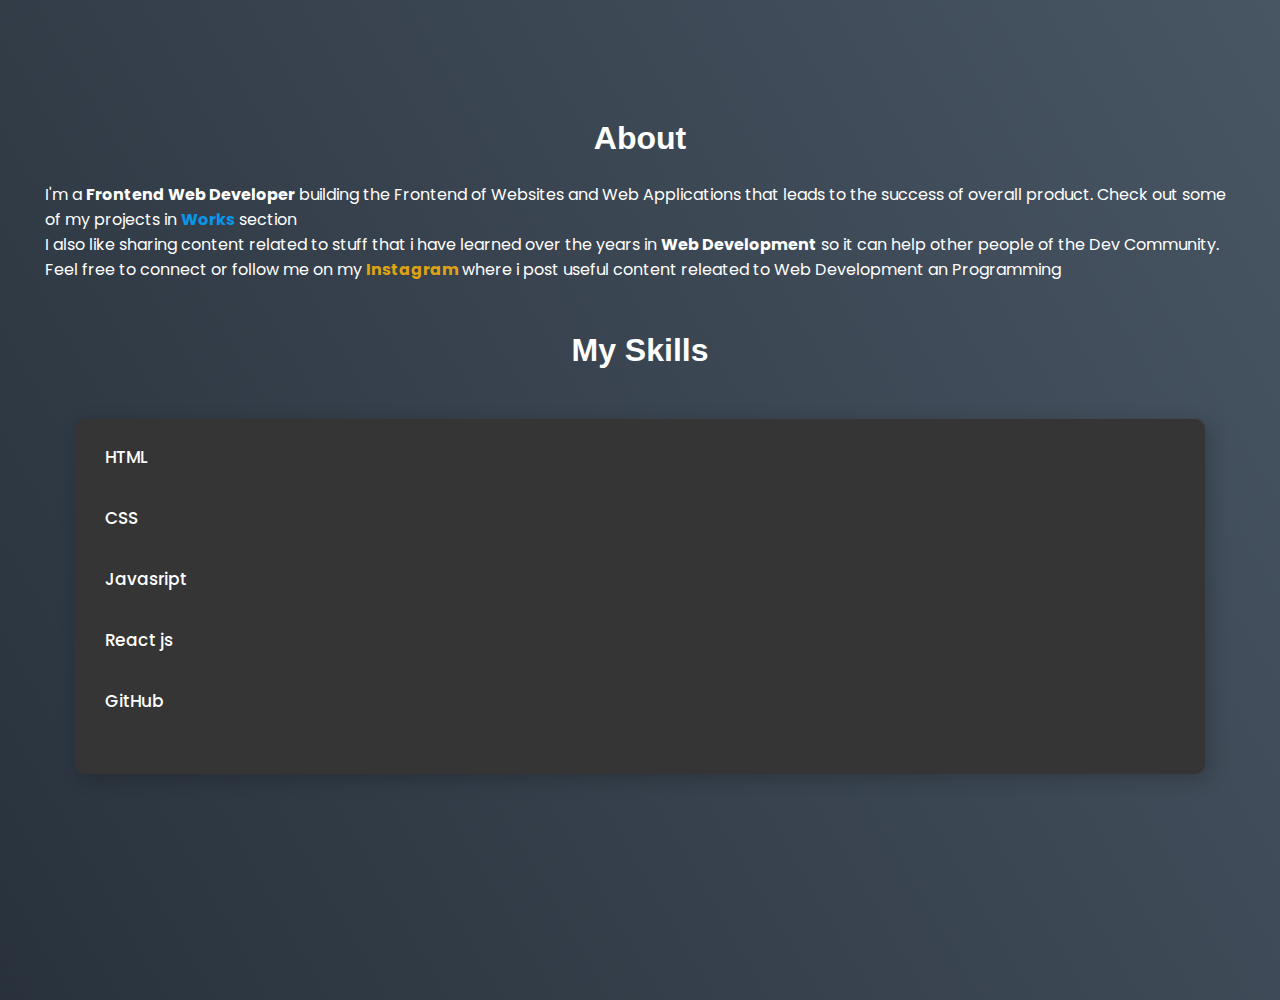
<file: about.html>
<!DOCTYPE html>
<!-- Created By CodingNepal -->
<html lang="en">
<head>
    <meta charset="UTF-8">
    <title>About - Adinath Dhumal</title>
    <link rel="stylesheet" href="about.css">
</head>
<body>
  <div class="about_container">
    <h1 class="About_1">About</h1>
    <div class="meandi">
      <p>
        I'm a <b>Frontend Web Developer</b> building the Frontend of Websites
        and Web Applications that leads to the success of overall product.
        Check out some of my projects in <a href="works.html" class="works_shortcut">Works</a> section
        <br />
        I also like sharing content related to stuff that i have learned over
        the years in <b>Web Development</b> so it can help other people of the
        Dev Community. Feel free to connect or follow me on my <a href="instagram/adinxth69.xd.com" class="ig"> Instagram </a> where
        i post useful content releated to Web Development an Programming
      </p>
    </div>
    <h1 class="skills">My Skills</h1>
  <div class="parent">
  <div class="skill-bars">
    <div class="bar">
      <div class="info">
        <span>HTML</span>
      </div>
      <div class="progress-line html">
        <span></span>
      </div>
    </div>
    <div class="bar">
      <div class="info">
        <span>CSS</span>
      </div>
      <div class="progress-line css">
        <span></span>
      </div>
    </div>
    <div class="bar">
      <div class="info">
        <span>Javasript</span>
      </div>
      <div class="progress-line javascript">
        <span></span>
      </div>
    </div>
    <div class="bar">
      <div class="info">
        <span>React js</span>
      </div>
      <div class="progress-line react-js">
        <span></span>
      </div>
    </div>
    <div class="bar">
      <div class="info">
        <span>GitHub</span>
      </div>
      <div class="progress-line github">
        <span></span>
      </div>
    </div>
  </div>
</div>
</body>
</html>
</file>
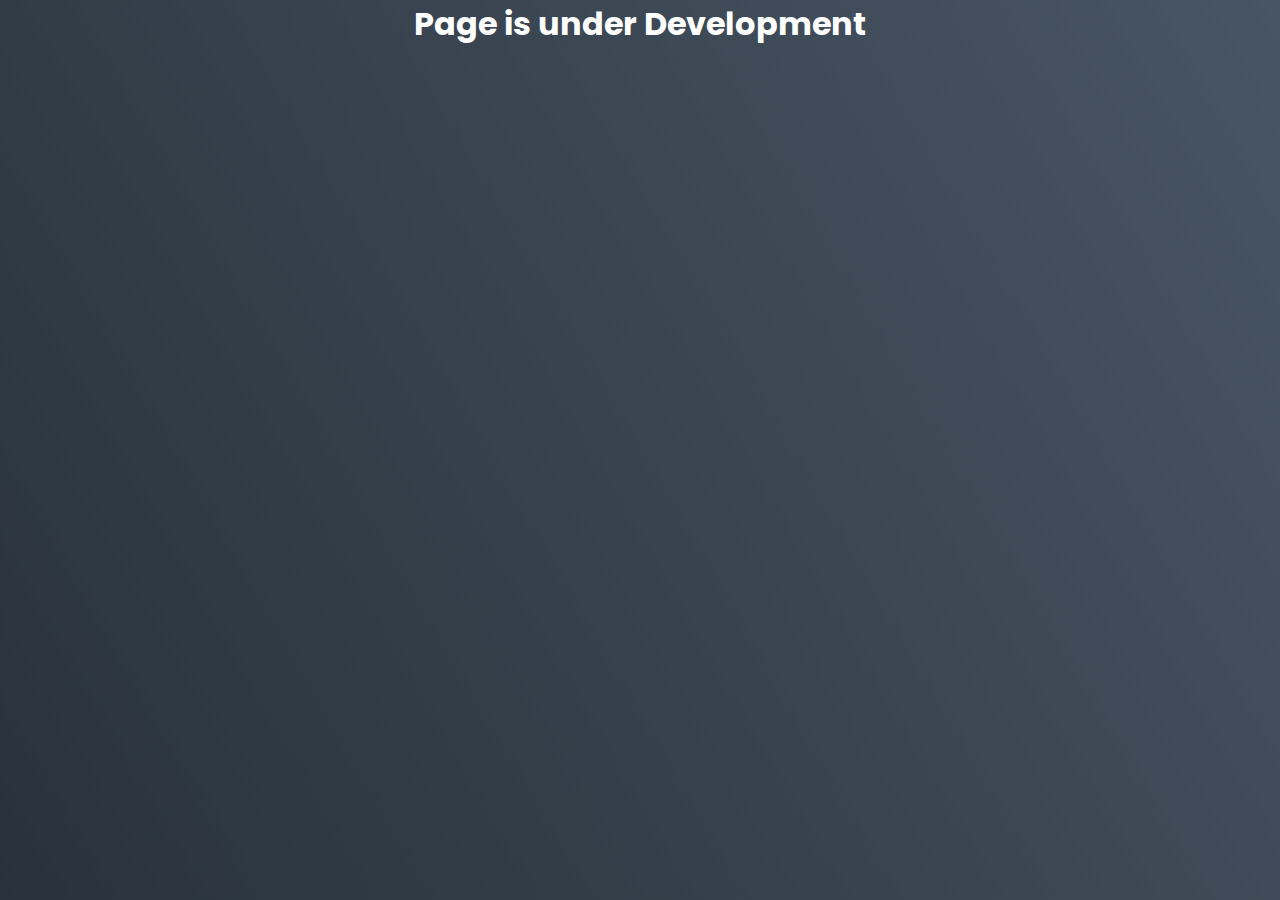
<file: contact.html>
<!DOCTYPE html>
<html lang="en">
<head>
    <meta charset="UTF-8">
    <meta http-equiv="X-UA-Compatible" content="IE=edge">
    <meta name="viewport" content="width=device-width, initial-scale=1.0">
    <title>Contact - Adinath Dhumal</title>
    <link rel="stylesheet" href="style.css">
</head>
<body>
    <section>
        <div class="contact-con">
            <h1 class="contact-sub">Page is under Development</h1>
        </div>
    </section>
</body>
</html>
</file>
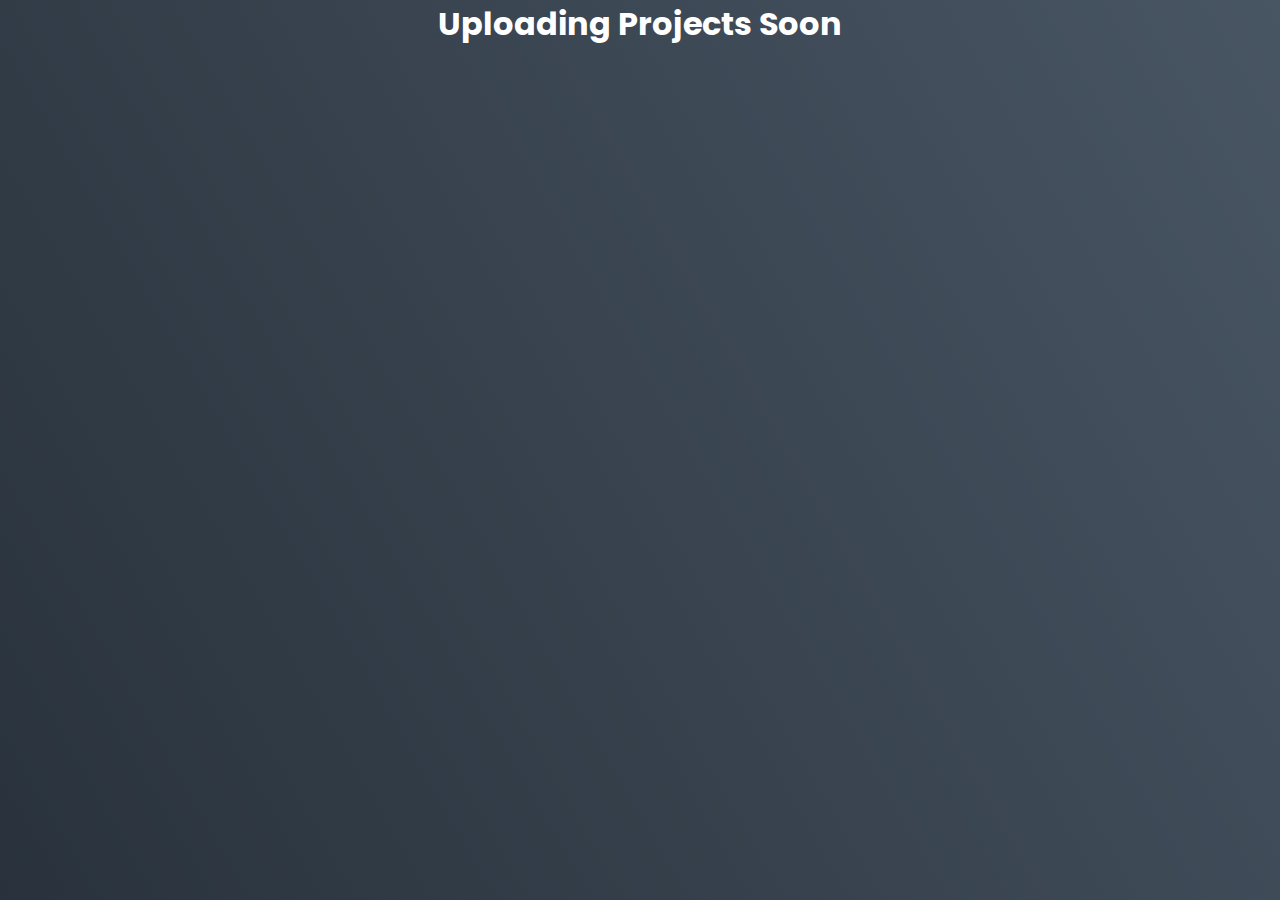
<file: works.html>
<!DOCTYPE html>
<html lang="en">
<head>
    <meta charset="UTF-8">
    <meta http-equiv="X-UA-Compatible" content="IE=edge">
    <meta name="viewport" content="width=device-width, initial-scale=1.0">
    <title>Works - Adinath Dhumal</title>
    <link rel="stylesheet" href="style.css">
</head>
<body>
    <section>
        <div class="works-main">
            <h1 class="works-con">
                Uploading Projects Soon 
            </h1>
        </div>
    </section>
</body>
</html>
</file>
<file: about.css>
@import url('https://fonts.googleapis.com/css2?family=Poppins:wght@200;300;400;500;600;700&display=swap');
*{
  margin: 0;
  padding: 0;
  box-sizing: border-box;
  font-family: 'Poppins', sans-serif;
}
body {
  height: 100vh;
  width: 100vw;
  overflow-x: hidden;
  background: linear-gradient(60deg,#29323c 0%,#485563 100%);
}
.about_container {
    margin: 100px 25px 0px 25px;
    padding: 20px;
    color: #fff;
  }
  .About_1 {
    text-align: center;
    font-family: "Gill Sans", "Gill Sans MT", Calibri, "Trebuchet MS", sans-serif;
    margin-bottom: 25px;
  }
  .meandi {
    font-family: "Trebuchet MS", "Lucida Sans Unicode", "Lucida Grande",
      "Lucida Sans", Arial, sans-serif;
    margin-bottom: 25px;
  }
  .works_shortcut{
    font-weight: 700;
    color: rgb(7, 150, 233);
    text-decoration: none;
  }
  .ig{
    font-weight: 700;
    color: rgb(221, 163, 18);
    text-decoration: none;
  }
  .skill_area {
    color: #06ddd2;
    display: grid;
    justify-content: center;
    gap: 8px;
    margin-top: 20px;
  }
  .skills {
    margin-top: 50px;
    text-align: center;
    font-family: "Gill Sans", "Gill Sans MT", Calibri, "Trebuchet MS", sans-serif;
  }
  .skill_all {
    background-color: #ababab;
    height: 40px;
    border-radius: 10px;
    font-family: "Trebuchet MS", "Lucida Sans Unicode", "Lucida Grande",
      "Lucida Sans", Arial, sans-serif;
    text-align: center;
    width: 200px;
  }
  @media (max-width: 600px) {
    .nav-list {
      gap: 10px;
      padding-top: 20px;
      padding-right: 8%;
    }
    .nav-list li a {
      font-size: 18px;
    }
    .profile {
      padding-bottom: 20px;
      margin-top: 45%;
      margin-right: 40px;
      margin-left: 40px;
    }
    .About_1 {
      text-align: start;
    }
    .skills {
      text-align: start;
    }
    .skill_all {
      width: 300px;
    }
  }
  .parent{
    margin-top: 50px;
    display: flex;
    /* height: 100vh; */
  }
  .skill-bars{
    margin: auto;
  
    padding: 25px 30px;
    width: 95%;
    background: #353535;
    box-shadow: 5px 5px 20px rgba(0,0,0,0.2);
    border-radius: 10px;
  }
  .skill-bars .bar{
    margin: 20px 0;
  }
  .skill-bars .bar:first-child{
    margin-top: 0px;
  }
  .skill-bars .bar .info{
    margin-bottom: 5px;
    background-color: #353535;
  }
  .skill-bars .bar .info span{
    font-weight: 500;
    font-size: 17px;
    color: #fff;
    /* opacity: ; */
    animation: showText 0.5s 1s linear forwards;
  }
  @keyframes showText {
    100%{
      opacity: 1;
    }
  }
  .skill-bars .bar .progress-line{
    height: 10px;
    width: 100%;
    background: #353535;
    position: relative;
    transform: scaleX(0);
    transform-origin: left;
    border-radius: 10px;
    /* box-shadow: inset 0 1px 1px rgba(0,0,0,0.05),
                0 1px rgba(255,255,255,0.8); */
    animation: animate 1s cubic-bezier(1,0,0.5,1) forwards;
  }
  @keyframes animate {
    100%{
      transform: scaleX(1);
    }
  }
  .bar .progress-line span{
    height: 100%;
    position: absolute;
    border-radius: 10px;
    transform: scaleX(0);
    transform-origin: left;
    /* background: #6665ee; */
    background: #06ddd2;
    animation: animate 1s 1s cubic-bezier(1,0,0.5,1) forwards;
  }
  .bar .progress-line.html span{
    width: 55%;
  }
  .bar .progress-line.css span{
    width: 45%;
  }
  .bar .progress-line.javascript span{
    width: 40%;
  }
  .bar .progress-line.react-js span{
    width: 35%;
  }
  .bar .progress-line.github span{
    width: 60%;
  }
  .progress-line span::before{
    position: absolute;
    content: "";
    top: -10px;
    right: 0;
    height: 0;
    width: 0;
    border: 7px solid transparent;
    border-bottom-width: 0px;
    border-right-width: 0px;
    border-top-color: #262626;
    opacity: 0;
    animation: showText2 0.5s 1.5s linear forwards;
  }
  .progress-line span::after{
    position: absolute;
    top: -28px;
    right: 0;
    font-weight: 800;
    background: #282828;
    color: #fff;
    padding: 1px 8px;
    font-size: 12px;
    border-radius: 3px;
    opacity: 0;
    animation: showText2 0.5s 1.5s linear forwards;
  }
  @keyframes showText2 {
    100%{
      opacity: 1;
    }
  }
  .progress-line.html span::after{
    content: "55%";
  }
  .progress-line.css span::after{
    content: "45%";
  }
  .progress-line.javascript span::after{
    content: "40%";
  }
  .progress-line.react-js span::after{
    content: "35%";
  }
  .progress-line.github span::after{
    content: "60%";
  }
</file>
<file: style.css>
@import url('https://fonts.googleapis.com/css2?family=Poppins:wght@200;300;400;500;600;700&display=swap');
*{
  margin: 0;
  padding: 0;
  box-sizing: border-box;
  font-family: 'Poppins', sans-serif;
}
body {
  height: 100vh;
  width: 100vw;
  overflow-x: hidden;
  background: linear-gradient(60deg,#29323c 0%,#485563 100%);
}
.tabs{
  /* background-color: antiquewhite; */
  display: flex;
  /* justify-content: flex-end; */
  justify-content: center;
}
.tab-list{
  /* background-color: aquamarine; */
  list-style: none;
  display: flex; /* ex*/
  padding-right: 1rem;
}
.tab-list li{
  text-align: left;
  margin: 5px;
  width: 100px; /* ex */
  text-align: center; /* ex */
  background-color: bisque;
  border: 1px black solid;
  border-radius: 3px;
  padding: 6px;
  transition:  0.3s ease-in-out;
}
.tab-list li a{
  text-decoration: none;
  font-family: 'Franklin Gothic Medium', 'Arial Narrow', Arial, sans-serif;
  font-weight: 400;
  font-size: 20px;
}
.tab-list li:hover{
  cursor: pointer;
  background-color: aquamarine;
}
.profile {
  margin-top: 14%;
  justify-items: center;
  display: grid;
  place-items: center;
  padding-bottom: 20px;
  animation: profile-00;
  animation-iteration-count: 1;
  animation-duration: 1s;
  animation-fill-mode: forwards;
  animation-timing-function: ease-in-out;
}
.profile-pic {
  height: 150px;
  align-items: center;
  padding-bottom: 10px;
}
.profile-pic img {
  border: 3px solid #06ddd2;
  border-radius: 50%;
  height: 100%;
}
.profile-pic img:hover {
  border-color: aqua;
}
.name {
  font-size: 26px;
  font-family: "Segoe UI", Tahoma, Geneva, Verdana, sans-serif;
}
.details .name,
.description {
  color: #fff;
  padding-top: 10px;
  text-align: center;
  /* font-family: Arial, Helvetica, sans-serif; */
}
.description {
  font-family: "Trebuchet MS", "Lucida Sans Unicode", "Lucida Grande",
    "Lucida Sans", Arial, sans-serif;
}
.intro {
  color: #06ddd2;
  font-family: "Trebuchet MS", "Lucida Sans Unicode", "Lucida Grande",
    "Lucida Sans", Arial, sans-serif;
  font-weight: 700;
  text-align: center;
  margin: 4px;
  font-size: 18px;
  padding: 6px;
}
.works-main{
  display: flex;
  justify-content: center;
  margin: 0;
}
.works-con{
  color: #fff;
}
.contact-con{
  display: flex;
  justify-content: center;
  margin: 0;
}
.contact-sub{
  color: #fff;
}
@keyframes profile-00 {
  from {
    transform: translateY(-100px);
  }
  to {
    transform: translateY(0);
  }
}
@media (max-width: 600px) {
  .nav-list {
    gap: 10px;
    padding-top: 20px;
    padding-right: 8%;
  }
  .nav-list li a {
    font-size: 18px;
  }
  .profile {
    padding-bottom: 20px;
    margin-top: 45%;
    margin-right: 40px;
    margin-left: 40px;
  }
  .About_1 {
    text-align: start;
  }
  .skills {
    text-align: start;
  }
  .skill_all {
    width: 300px;
  }
}
</file>
